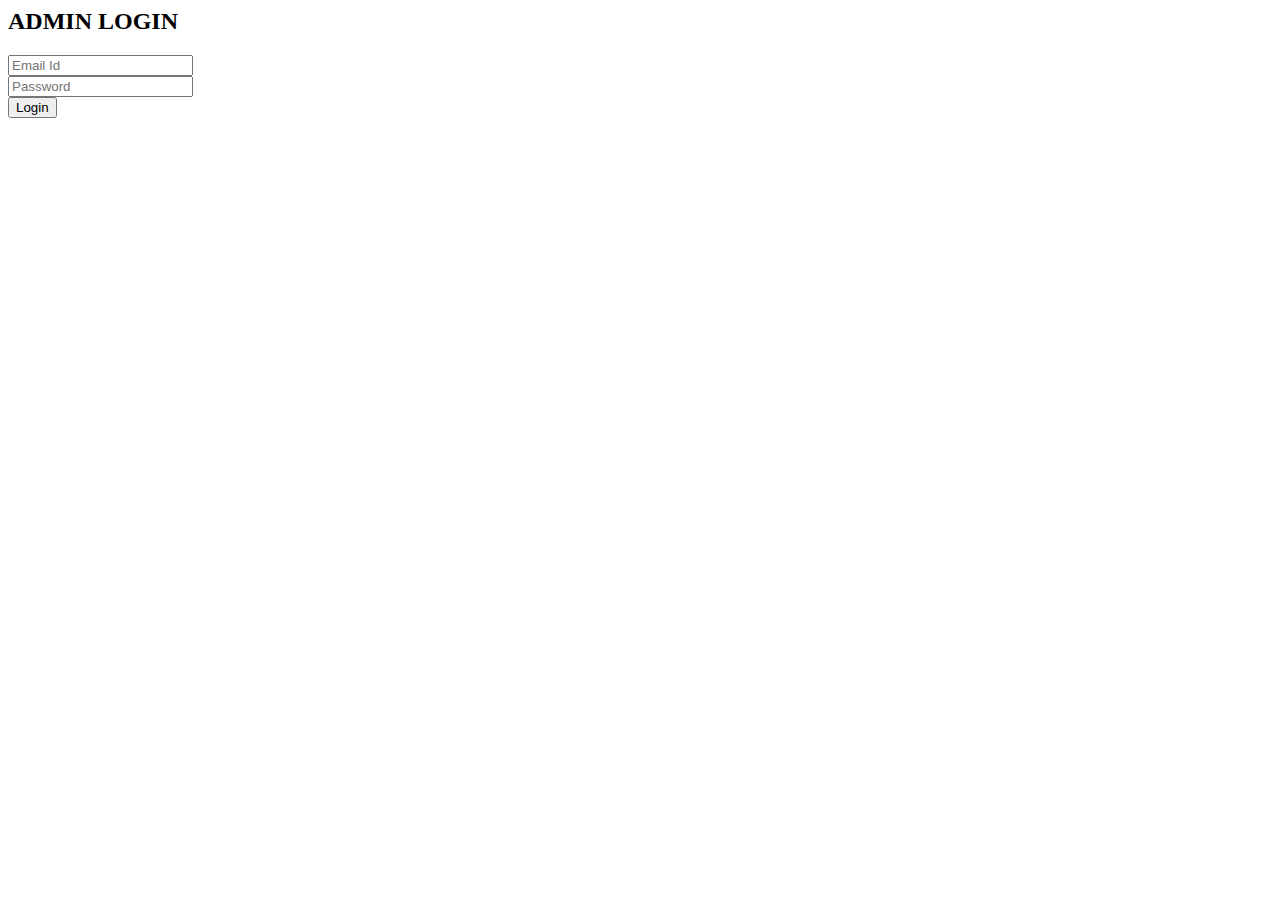
<file: src/app/admin/admin.component.html>
<app-header></app-header>
<!-- <div id="sect1"></div> -->
<!-- <div class="container"> -->
<router-outlet></router-outlet>
<body>
    <form class="box" #frm="ngForm" (ngSubmit)="OnData(frm)">
         <h2>ADMIN LOGIN</h2>
         <div class="inputbox">
            <input type="text" name="username" placeholder="Email Id" ngModel #username="ngModel">
         </div>
         <div class="inputbox">
            <input type="password" name="password" placeholder="Password" ngModel #password="ngModel">
         </div>
         <input type="submit" value="Login">
    </form>
</body>
</file>
